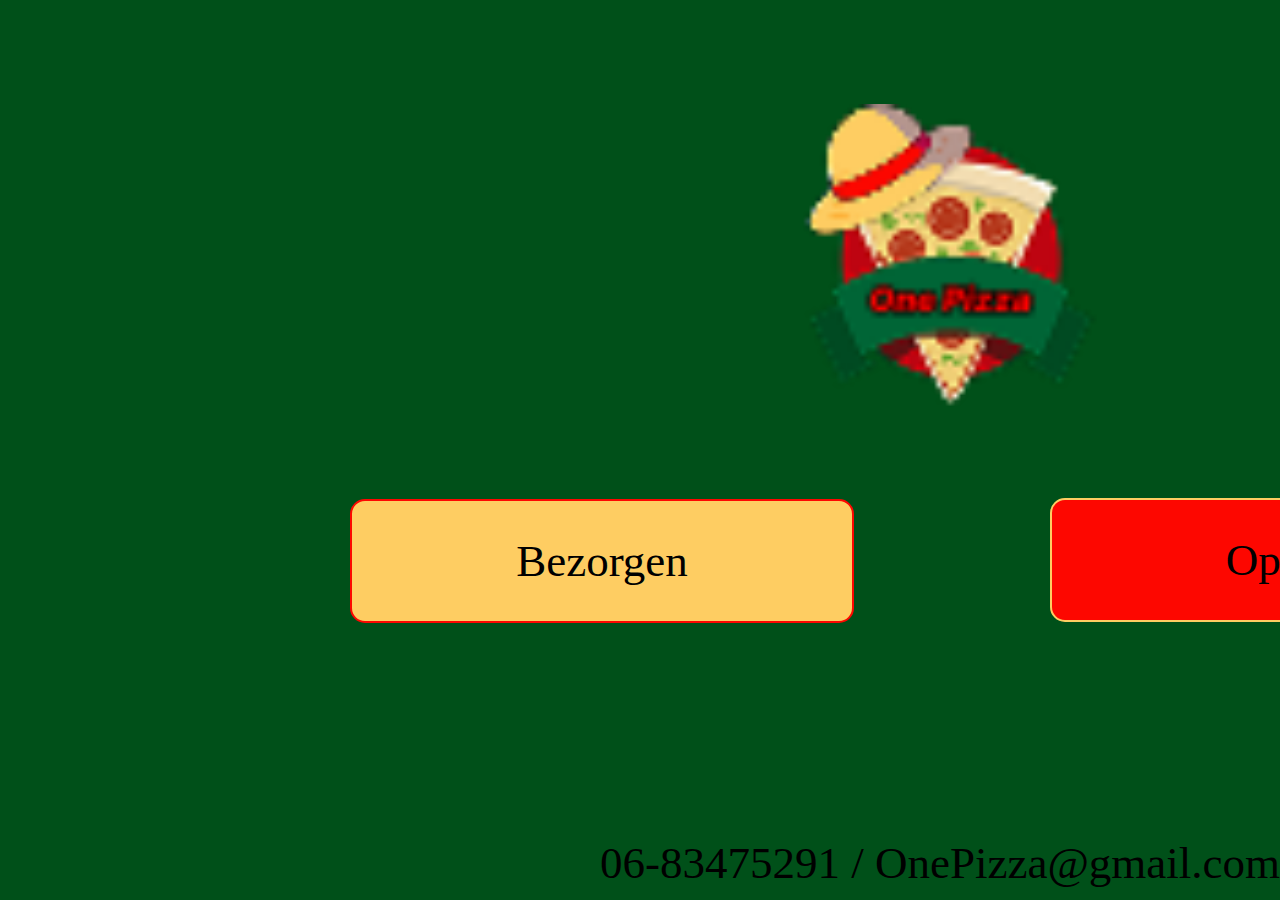
<file: index.html>
<!DOCTYPE html>
<html lang="en">
<head>
    <meta charset="UTF-8">
    <meta name="viewport" content="width=device-width, initial-scale=1.0">
    <title>Document</title>
    <link rel="stylesheet" href="main.css">
</head>
<body>
    <div class="login">
        <a href="login.html" class="login-link">Login</a>
      </div>
      <div class="logo"><img src="imgs/logo.png" alt="Logo"></div>
      <div class="container">
        <a href="menu.html">
          <div class="bezorgen"><p>Bezorgen</p></div>
        </a>
        <a href="menu.html">
          <div class="ophalen"><p>Ophalen</p></div>
        </a>
      </div>
      
      
      <div class="gegevens">
        <p>06-83475291 / OnePizza@gmail.com</p>
      </div>
</body>
</html>
</file>
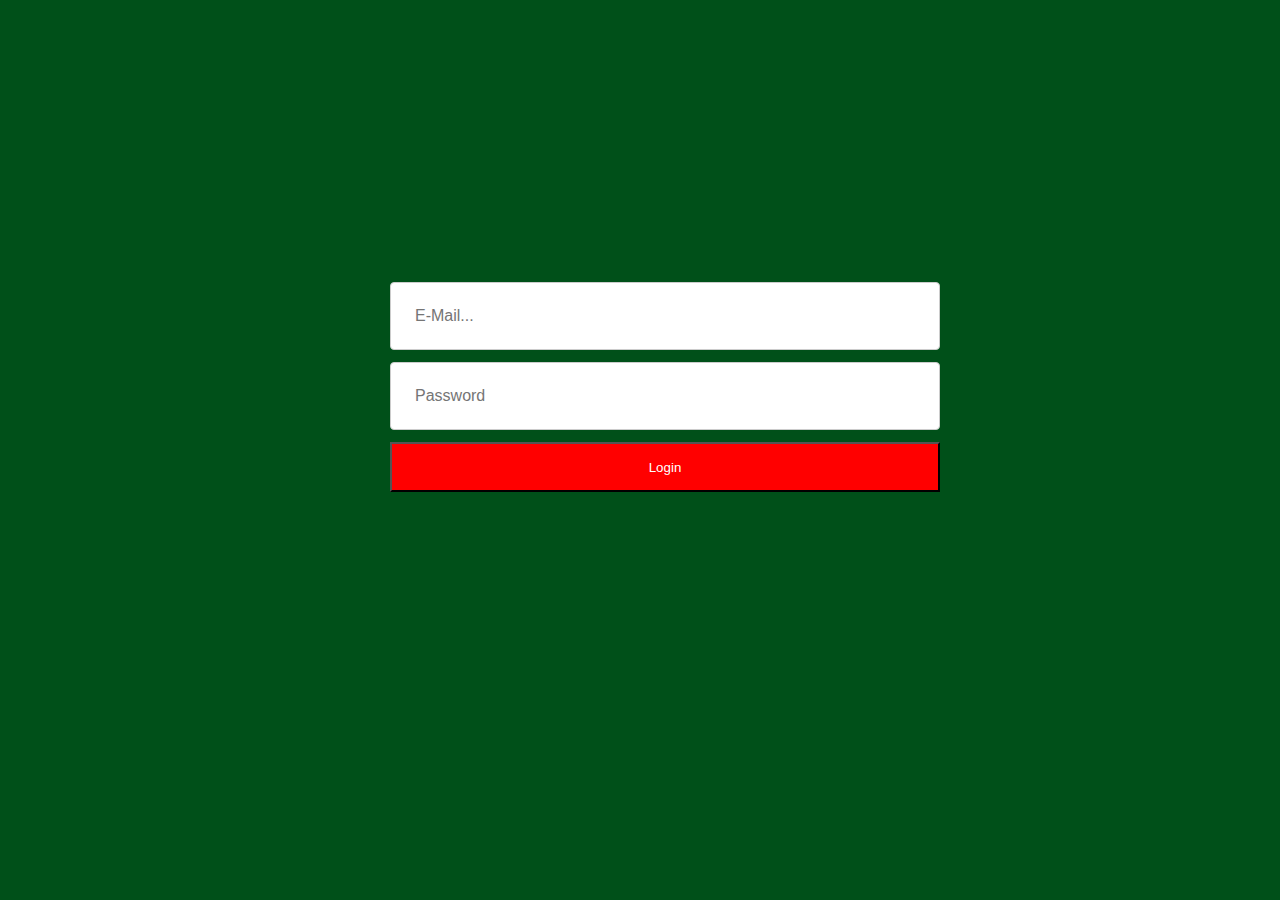
<file: login.html>
<!DOCTYPE html>
<html lang="en">
<head>
    <meta charset="UTF-8">
    <meta name="viewport" content="width=device-width, initial-scale=1.0">
    <title>Document</title>
    <link rel="stylesheet" href="main.css">
</head>
<body>
    <section class="container login-form">
        <input type="email" placeholder="E-Mail...">
        <input type="password" placeholder="Password">
        <button class="btn-submit">Login</button>
      </section>
</body>
</html>
</file>
<file: main.css>
body {
    margin: 0;
    background-color: #005019;
  }

  .login {
    display: flex;
    justify-content: center;
    align-items: center;
    background-color: #005019;
    width: 100px;
    height: 50px;
    border: 2px solid #000;
    border-radius: 15px;
    transform: translate(1800px, 10px);
  }
  
  .login-link {
    color: white;
    text-decoration: none;
    font-weight: bold;
    font-family: sans-serif;
  }

  .logo img {
    width: 300px; 
    height: auto; 
    transform: translate(800px, 50px);
  }

  .bezorgen  {
    display: flex;
    font-size: 45px;
    justify-content: center;
    align-items: center;
    background-color: #FECD62;
    width: 500px;
    height: 120px;
    border: 2px solid #FD0700;
    border-radius: 15px;
    transform: translate(350px, 125px);
  }

  .ophalen {
    display: flex;
    font-size: 45px;
    justify-content: center;
    align-items: center;
    background-color: #FD0700;
    width: 500px;
    height: 120px;
    border: 2px solid #FECD62;
    border-radius: 15px;
    transform: translate(1050px, 0px);
  }

  a {
    text-decoration: none;
    color: inherit;
  }
  

  .gegevens{
    transform: translate(600px, 170px);
    font-size: 45px;
  }

  .login-form {
    max-width: 500px;
    margin: 2rem auto;
    display: flex;
    flex-direction: column;
    gap: 0.75rem;
    transform: translate(0px, 250px);
  }
  .login-form input {
    padding: 1.5rem;
    border-radius: 4px;
    border: 1px solid #ccc;
    font-size: 1rem;
    width: 100%;
  }
  .login-form .btn-submit {
    background-color: #ff0000;
    color: #fff;
    width: 550px;
    height: 50px;
    border-color: #000;
  }
</file>
